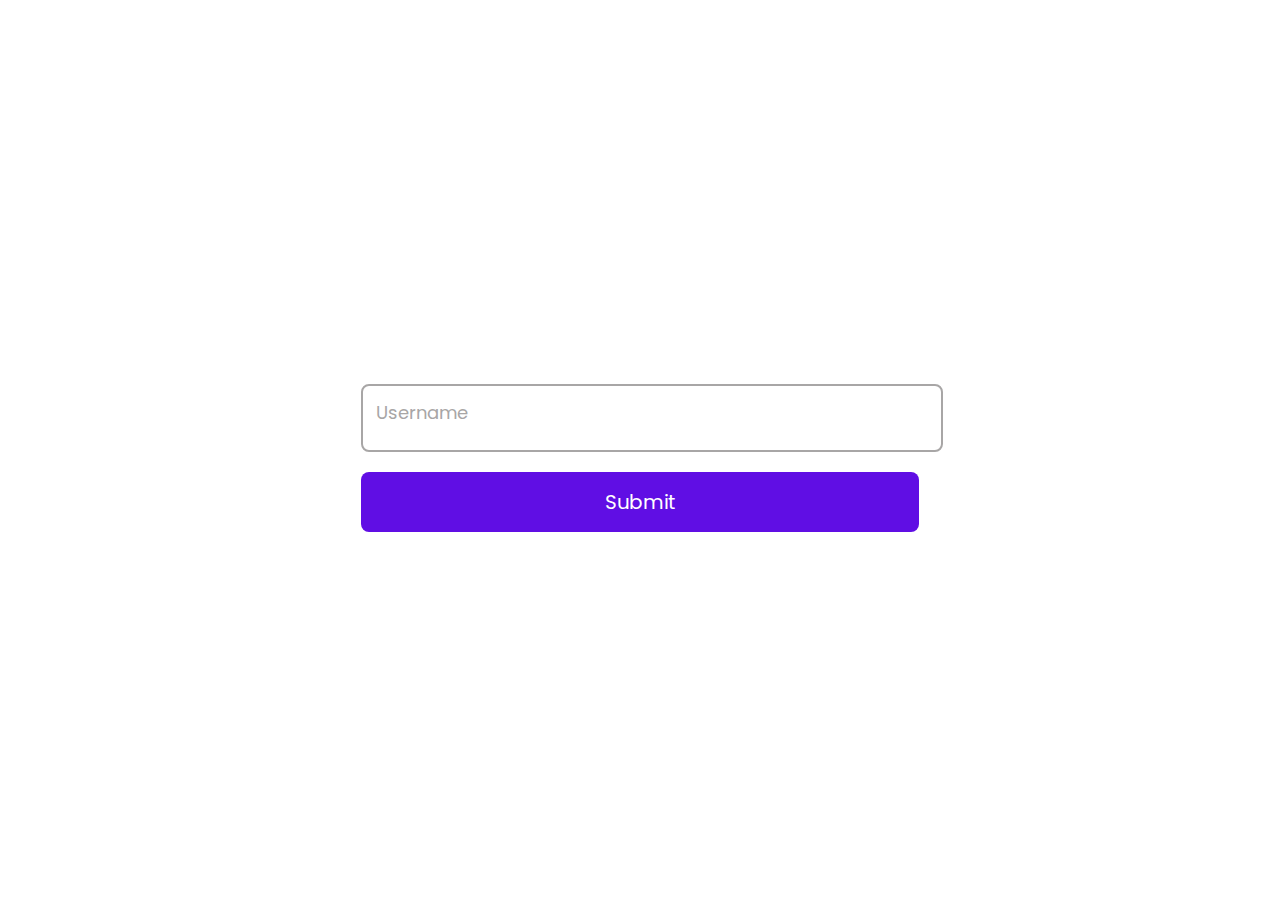
<file: Forms/index.html>
<!DOCTYPE html>
<html lang="en">
<head>
    <meta charset="UTF-8">
    <meta name="viewport" content="width=device-width, initial-scale=1.0">
    <link href='https://fonts.googleapis.com/css?family=Poppins' rel='stylesheet'>
    <title>Animated Form</title>
    <link rel="stylesheet" href="style.css">
</head>
<body>
    <div class="input-group">
        <input type="text" class="input" name="username" id="username">
        <label class="label" for="username">Username</label>
        <button class="submit-btn">Submit</button>
    </div>
</body>
</html>
</file>
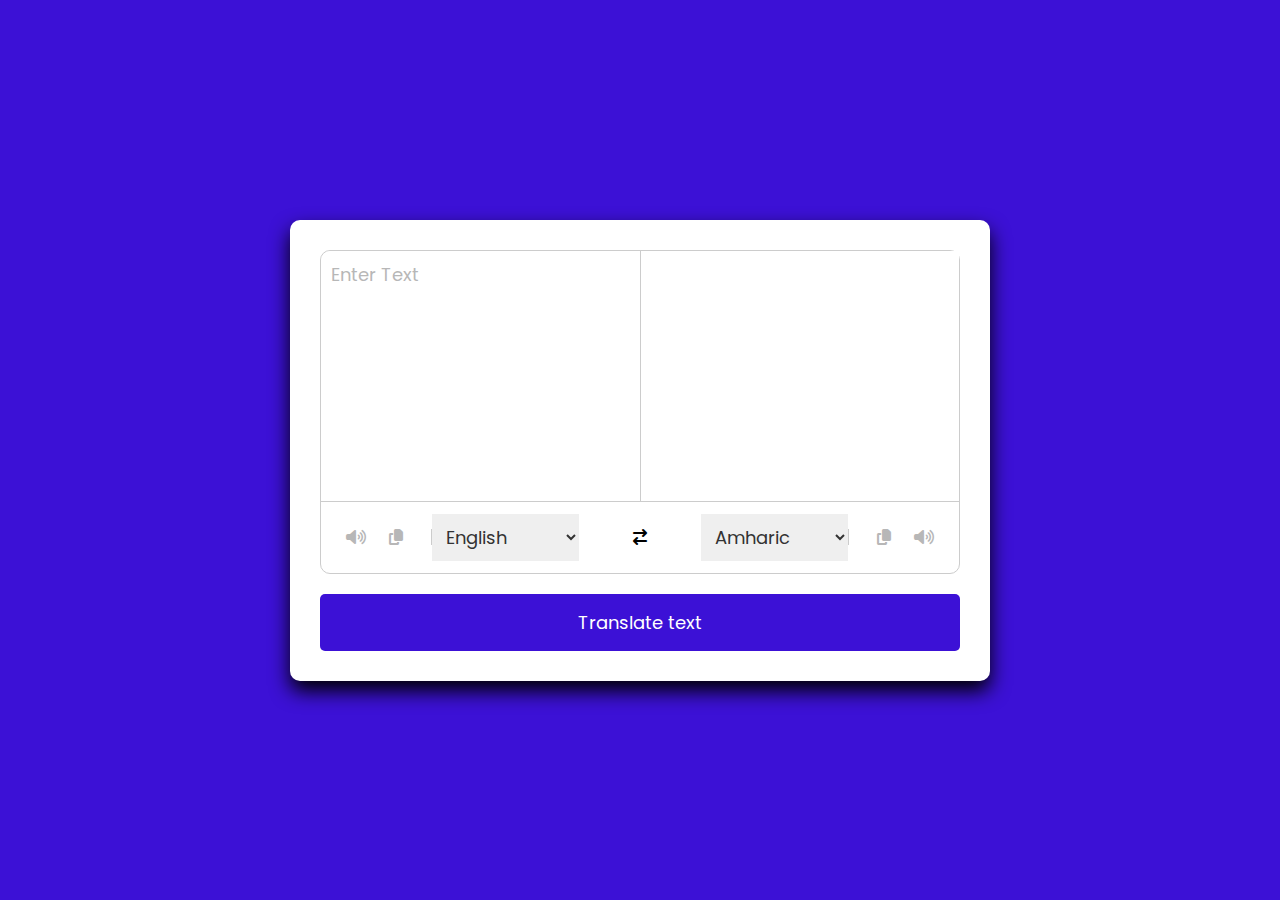
<file: language-translator/index.html>
<!DOCTYPE html>
<html lang="en">
<head>
    <meta charset="UTF-8">
    <meta name="viewport" content="width=device-width, initial-scale=1.0">
    <link rel="stylesheet" href="style.css">
    <link href='https://fonts.googleapis.com/css?family=Poppins' rel='stylesheet'>
    <title>Language Translator</title>
    <link rel="stylesheet" href="https://cdnjs.cloudflare.com/ajax/libs/font-awesome/6.4.2/css/all.min.css">
</head>
<body>
    <div class="container">
        <div class="wrapper">
            <div class="text-input">
                <textarea name="from" class="from-text" placeholder="Enter Text" id="from"></textarea>
                <textarea name="to" class="to-text" id="to" readonly></textarea>
            </div>
            <ul class="controls">
                <li class="row from">
                    <div class="icons">
                        <i id="from" class="fa-solid fa-volume-high"></i>
                        <i id="from" class="fa-solid fa-copy"></i>
                    </div>
                    <select>

                    </select>
                </li>
                <li class="exchange"><i class="fa-solid fa-arrow-right-arrow-left"></i></li>
                <li class="row to">
                    <select>

                    </select>
                    <div class="icons">
                        <i id="to" class="fa-solid fa-copy"></i>
                        <i id="to" class="fa-solid fa-volume-high"></i>
                    </div>
                </li>
            </ul>
            </div>
        <button>Translate text</button>
    </div>
    <script src="languages.js"></script>
    <script src="script.js"></script>
</body>
</html>
</file>
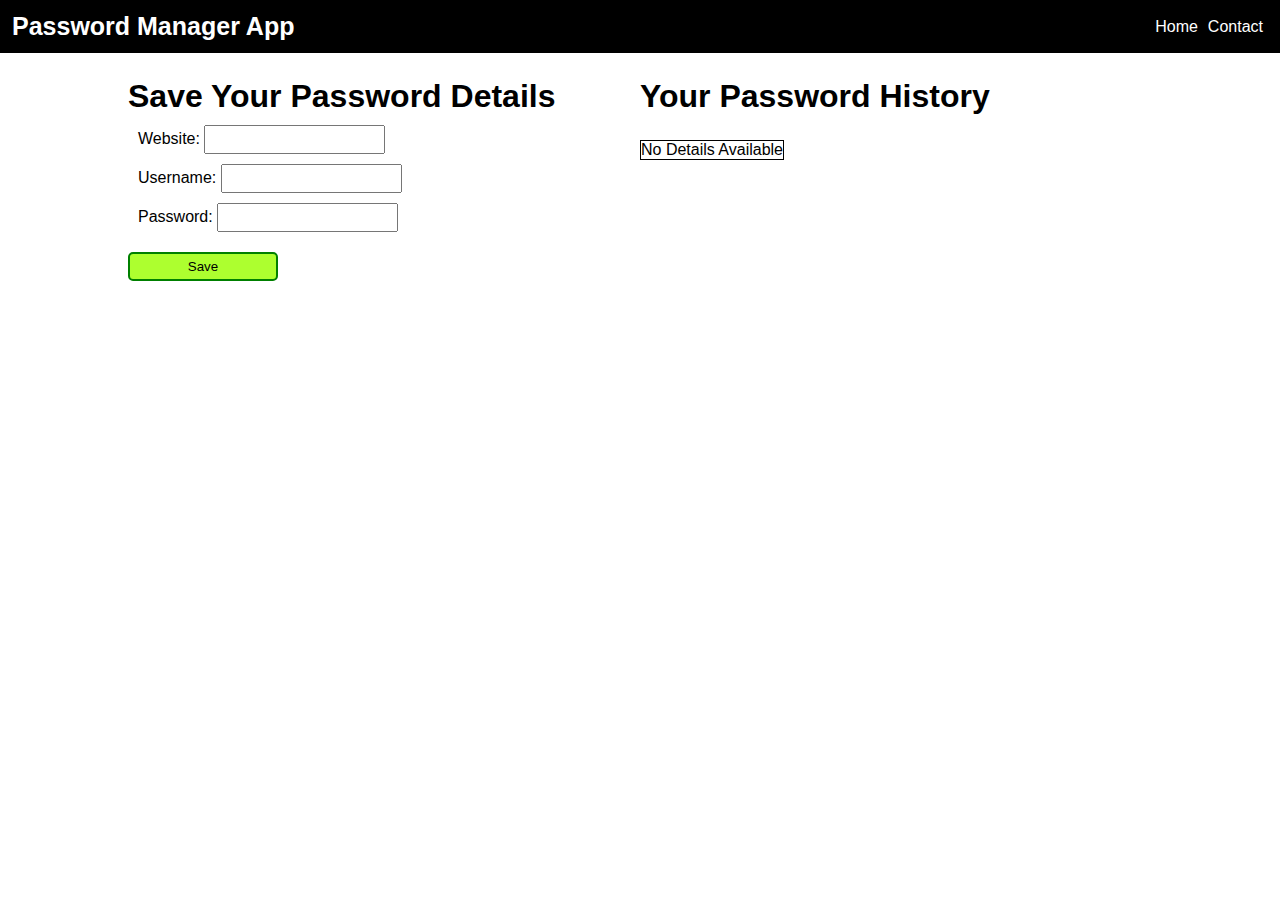
<file: S1-PasswordManager/index.html>
<!DOCTYPE html>
<html lang="en">
<head>
    <meta charset="UTF-8">
    <meta name="viewport" content="width=device-width, initial-scale=1.0">
    <title>Password Manager App</title>
    <link rel="stylesheet" href="style.css">
    <link rel="stylesheet" href="https://cdnjs.cloudflare.com/ajax/libs/font-awesome/6.4.2/css/all.min.css" integrity="sha512-z3gLpd7yknf1YoNbCzqRKc4qyor8gaKU1qmn+CShxbuBusANI9QpRohGBreCFkKxLhei6S9CQXFEbbKuqLg0DA==" crossorigin="anonymous" referrerpolicy="no-referrer" />
</head>
<body>
    <nav>
        <div class="logo">Password Manager App</div>
        <ul class="navbar">
            <li class="navbar-menu">Home</li>
            <li class="navbar-menu">Contact</li>
        </ul>
    </nav>
    <div class="container">
        <div class="row">
            <div class="column">
                <h1>Save Your Password Details</h1>
                <form action="/save" method="post">
                    <div class="form-label">
                        <label for="website">Website:</label>
                        <input class="form-input" type="text" id="website" name="website" required>
                    </div>
                    <div class="form-label">
                        <label for="username">Username:</label>
                        <input class="form-input" type="text" id="username" name="username" required>
                    </div>
                    <div class="form-label">
                        <label for="password">Password:</label>
                        <input class="form-input" type="password" id="password" name="password" required>
                    </div>
            
                    <button onclick="savePasswordDetails" class="save-btn" type="submit">Save</button>
                </form>
            </div>
            <div class="column">
                <h1>Your Password History</h1>
                <table class="table">
    
    
                </table>
            </div>
        </div>
    </div>
    <script src="script.js"></script>
</body>
</html>
</file>
<file: Forms/style.css>
*{
    font-family: 'Poppins', sans-serif;
}

body{
    display: flex;
    align-items: center;
    justify-content: center;
    background-color: white;
    height: 100vh;
}

.input-group{
    position: relative;
}

.input{
    outline: none;
    font-size: 22px;
    height: 60px;
    width: 100%;
    border: 2px solid #a8a6a6;
    padding: 2px 10px;
    border-radius: 8px;
}

.label{
    color: #a8a6a6;
    transition: 250ms;
    top: 15px;
    left: 5px;
    font-size: 18px;
    padding: 0px 10px;
    position: absolute;
}

.input:focus{
    border: 2px solid #600ee4;
}

.input:is(:focus) ~ label {
    transform: translateY(-80%) scale(0.8);
    background-color: white;
    color: #600ee4;
    font-size: 25px;
    padding-inline: 10px;
}

.submit-btn{
    width: 100%;
    padding: 15px;
    border: none;
    color: white;
    cursor: pointer;
    margin-top: 20px;
    border-radius: 8px;
    font-size: 20px;
    background: #600ee4;
}
</file>
<file: language-translator/style.css>
*{
    margin: 0;
    padding: 0;
    box-sizing: border-box;
    font-family: 'Poppins', sans-serif;
}

body{
    display: flex;
    align-items: center;
    min-height: 100vh;
    justify-content: center;
    padding: 0 10px;
    background: #3c11d6;
}

.container{
    max-width: 700px;
    width: 100%;
    background: #fff;
    border-radius: 10px;
    padding: 30px;
    box-shadow: 0 10px 20px #000;
}

.wrapper{
    border-radius: 10px;
    border: 1px solid #ccc;
}

.text-input {
    display: flex;
    border-bottom: 1px solid #ccc;
}

.to-text{
    border-radius: 0px;
    border-left: 1px solid #ccc;
}

textarea{
    height: 250px;
    border: none;
    outline: none;
    width: 100%;
    border-radius: 10px;
    resize: none;
    padding: 10px;
    font-size: 18px;
}

textarea::placeholder{
    color: #b7b7b7;
}

.controls, li, .icons,.icons i{
    display: flex;
    align-items: center;
    justify-content: space-between;
    cursor: pointer;
}

.controls .row .icons i{
    width: 40px;
    font-size: 16px;
    color: #b7b7b7;
    cursor: pointer;
    justify-content: center;
}

.controls {
    list-style: none;
    padding: 12px 15px;
}

.controls .row .icons {
    width: 40%;
}

.controls .row.from .icons {
    padding-right: 15px;
    border-right: 1px solid #ccc;
}

.controls .row.to .icons {
    padding-left: 15px;
    border-left: 1px solid #ccc;
}

select{
    color: #333;
    border: none;
    outline: none;
    font-size: 18px;
    padding: 10px;
}

button{
    width: 100%;
    padding: 15px;
    border: none;
    color: #fff;
    cursor: pointer;
    margin-top: 20px;
    border-radius: 5px;
    font-size: 18px;
    background: #3c11d6;
}
</file>
<file: S1-PasswordManager/style.css>
*{
    margin: 0;
    font-family: Arial, Helvetica, sans-serif;
}
nav{
    background-color: black;
    color: white;
    padding: 12px;
    display: flex;
    justify-content: space-between;
}

.row{
    display: flex;
    justify-content: space-evenly;
}

.navbar{
    display: flex;
    align-items: center;
}

.logo{
    cursor: pointer;
    font-size: 25px;
    font-weight: 600;
}

.navbar-menu{
    list-style: none;
    margin: 0px 5px;
    cursor: pointer;
}

.container{
    max-width: 80vw;
    margin: 25px auto;
}

table, th, tr, td{
    border: 1px solid;
    margin: 25px 0px;
    border-collapse: collapse;
    padding: 10px 5px;
    text-align: left;
}

.delete-btn{
    background-color: darkred;
    color: white;
    border-radius: 5px;
    border: 2px solid pink;
    cursor: pointer;
    padding: 5px 15px;
}

.edit-btn{
    background-color: rgb(34, 68, 2);
    color: white;
    border-radius: 5px;
    border: 2px solid pink;
    cursor: pointer;
    padding: 5px 15px;
}

.update-btn{
    background-color: rgb(136, 6, 179);
    color: white;
    border-radius: 5px;
    border: 2px solid pink;
    cursor: pointer;
    padding: 5px 15px;
}

.save-btn{
    background-color: greenyellow;
    color: black;
    border-radius: 5px;
    border: 2px solid green;
    cursor: pointer;
    padding: 5px 15px;
    width: 150px;
    margin: 10px 0px;
}

.form-input{
    padding: 5px 0px;
}

.form-label {
    margin: 10px;
}

.copy {
    cursor: pointer;
}

.column{
    flex: 50%;
}

@media screen and (max-width: 650px){
    .column{
        flex: 100%;
        max-width: 100%;
    }
}

@media screen and (max-width: 650px){
    .row{
        flex-direction: column;
    }
}
</file>
